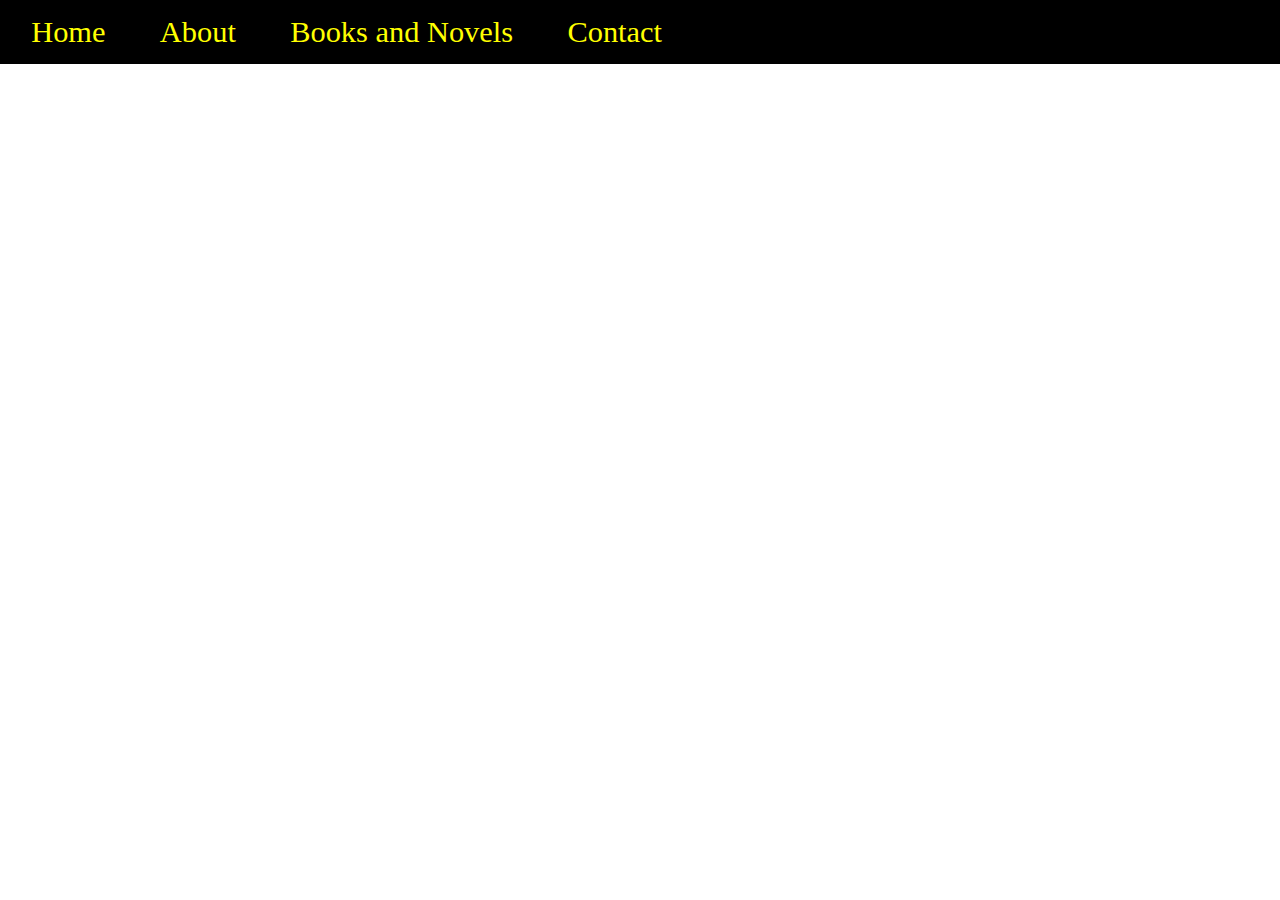
<file: index.html>
<!DOCTYPE html>
<html lang="en">

<head>
    <meta charset="UTF-8">
    <meta http-equiv="X-UA-Compatible" content="IE=edge">
    <meta name="viewport" content="width=device-width, initial-scale=1.0">
    <title>book cafe</title>
    <style>
        * {
            padding: 0;
            margin: 0;
            box-sizing: border-box;
        }

        .div {
            height: 100vh;
            width: 100vw;
            background-image: url("https://cdn.modlar.com/photos/2478/img/s_1920_x/9_3_4_bookstore_cafe_5656190c7c5e5.jpg");
            background-size: cover;
            background-attachment: fixed;
        }

        /* welcome to our cafe */
        .h1 {
            background-color: black;
            color: yellow;
            text-align: center;
            font-family: "ubuntu";
            display: inline-block;
            margin-left: 128px;
            margin-top: 88px;
            font-size: 60px;



        }

        /* hungry bookworms */
        .abc {
            background-color: black;
            color: yellow;
            text-align: center;
            font-family: "ubuntu";
            margin-top: 50px;
            margin-left: 128px;
            font-size: 60px;
            display: inline-block;




        }

        /* navbar */
        .horizontal-list {
            list-style: none;
            padding-left: 0px;
            margin: 0px;
        }

        .horizontal-list li {
            display: inline-block;
            margin: 0px 8px 8px 0px;
            font-weight: 100;
            font-size: 1.9rem;
            padding-left: 20px;
        }

        .horizontal-list li a {
            color: yellow;
            text-decoration: none;
            padding: 0.7rem;
            font-family: Ubuntu;

        }

        .nav-menu li a:hover {
            color: black;
            /* border-bottom:1px solid black; */
            background-color: white;
        }

        .text-center {
            text-align: left;
            padding-top: 15px;
        }

        .nav-menu li a {
            transition: color 0.5s, border-bottom 4s
        }

        /*.abcd{display: inline-block;
background-color: black;} */
        header {
            width: 100vw;
            height: 4rem;
            position: relative;
        }

        /* responsive */
        @media screen and (max-width:690px) {
            header {
                height: auto;
            }
        }
    </style>

</head>

<body>
    <div class="div">
        <header id="body-header" style="background-color: black;">
            <nav>
                <ul class="horizontal-list text-center nav-menu">
                    <li class="abcd"><a href="project1.html">Home</a></li>
                    <li class="abcd"><a href="about.html">About</a></li>
                    <li class="abcd"><a href="books.html">Books and Novels</a></li>



                    <li class="abcd"><a href="project3.html">Contact</a></li>
                </ul>
            </nav>
        </header>
        <marquee>
            <h3 class="h1" style="text-align:center;">Welcome to our
                cafe&nbsp;&nbsp;&nbsp;&nbsp;&nbsp;&nbsp;&nbsp;&nbsp;&nbsp;&nbsp;&nbsp;&nbsp;</h3>
        </marquee>


        <!--<div><h1 class="h1"><i>WELCOME!</i></h1></div>-->
        <marquee>
            <h3 class="abc">HUNGRY BOOKWORMS</h3>
        </marquee>
        <marquee>
            <h3 class="abc">Offers&nbsp;&nbsp;&nbsp;&emsp;&emsp;&emsp;&emsp;&emsp;&emsp;&emsp;&emsp;</h3>
        </marquee>
        <marquee>
            <h3 class="abc">On everything 40%
                OFF&nbsp;&nbsp;&nbsp;&nbsp;&nbsp;&nbsp;&nbsp;&nbsp;&nbsp;&nbsp;&nbsp;&nbsp;&nbsp;&nbsp;
                &nbsp;&nbsp;&nbsp;&nbsp;
            </h3>
        </marquee>
    </div>
</body>

</html>
</file>
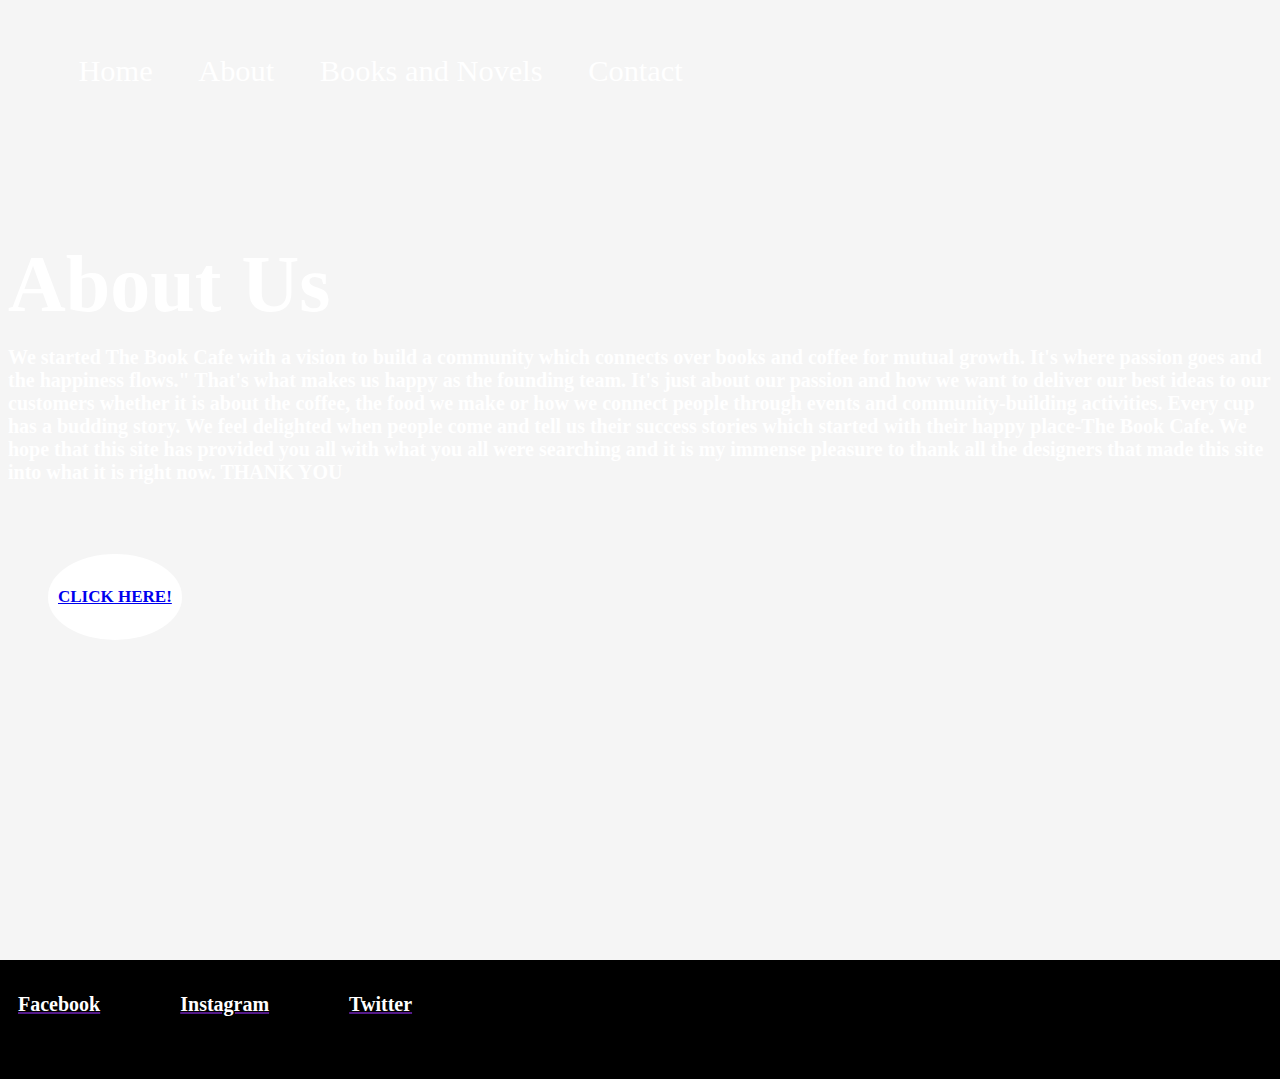
<file: about.html>
<html>
    <head>
        <title>
            About Us
        </title>
        <link rel="stylesheet" href="lovish.css">
        <style>
            .nisha{
                text-decoration: none;
                background-color: white;
                display: inline-block;
                color:red;
                padding:10px;
                text-decoration: none;
                color:black;
                border-radius: 50%;
            }
        </style>
    </head>
    <body>
        <div class="horizontal-list text-center nav-menu "> 
                      
                <header id="body-header">
                <nav>
                    <ul class="horizontal-list text-center nav-menu">
                        <li class="abcd"><a href="project1.html">Home</a></li>
                        <li class="abcd"><a href="about.html">About</a></li>
                        <li class="abcd"><a href="books.html">Books and Novels</a></li>
                        <li class="abcd"><a href="project3.html">Contact</a></li>
                    </ul>
                    </nav>
                    </header>
        </div>

        <div class="three"><h2>About Us</h2>
        <h3>     <p>
            We started The Book Cafe with a vision to build a community which connects over books and coffee for mutual growth. It's where passion goes and the happiness flows." That's what makes us happy as the founding team. It's just about our passion and how we want to deliver our best ideas to our customers whether it is about the coffee, the food we make or how we connect people through events and community-building activities. Every cup has a budding story. We feel delighted when people come and tell us their success stories which started with their happy place-The Book Cafe.
             We hope that this site has provided you all with  what you  all were searching and it  is my immense pleasure to thank all the designers that made this site into what it  is right now. THANK YOU 
            </p>
            <p>
               <ul>
                   <li class="nisha"><a href="about us.html"><h4>CLICK HERE!</h4></a></li>
               </ul>
            </p>
    </h3>
    </div>
   
    <div class="def">
        <div class="aa"><a href=""><h5>Facebook</h5></a>
        </div>
    
        <div class="bb"><a href=""><h5>Instagram</h5></a>
        </div>
        <div class="cc"><a href=""><h5>Twitter</h5></a></div>
    </div>
    </body>
    </html>
</file>
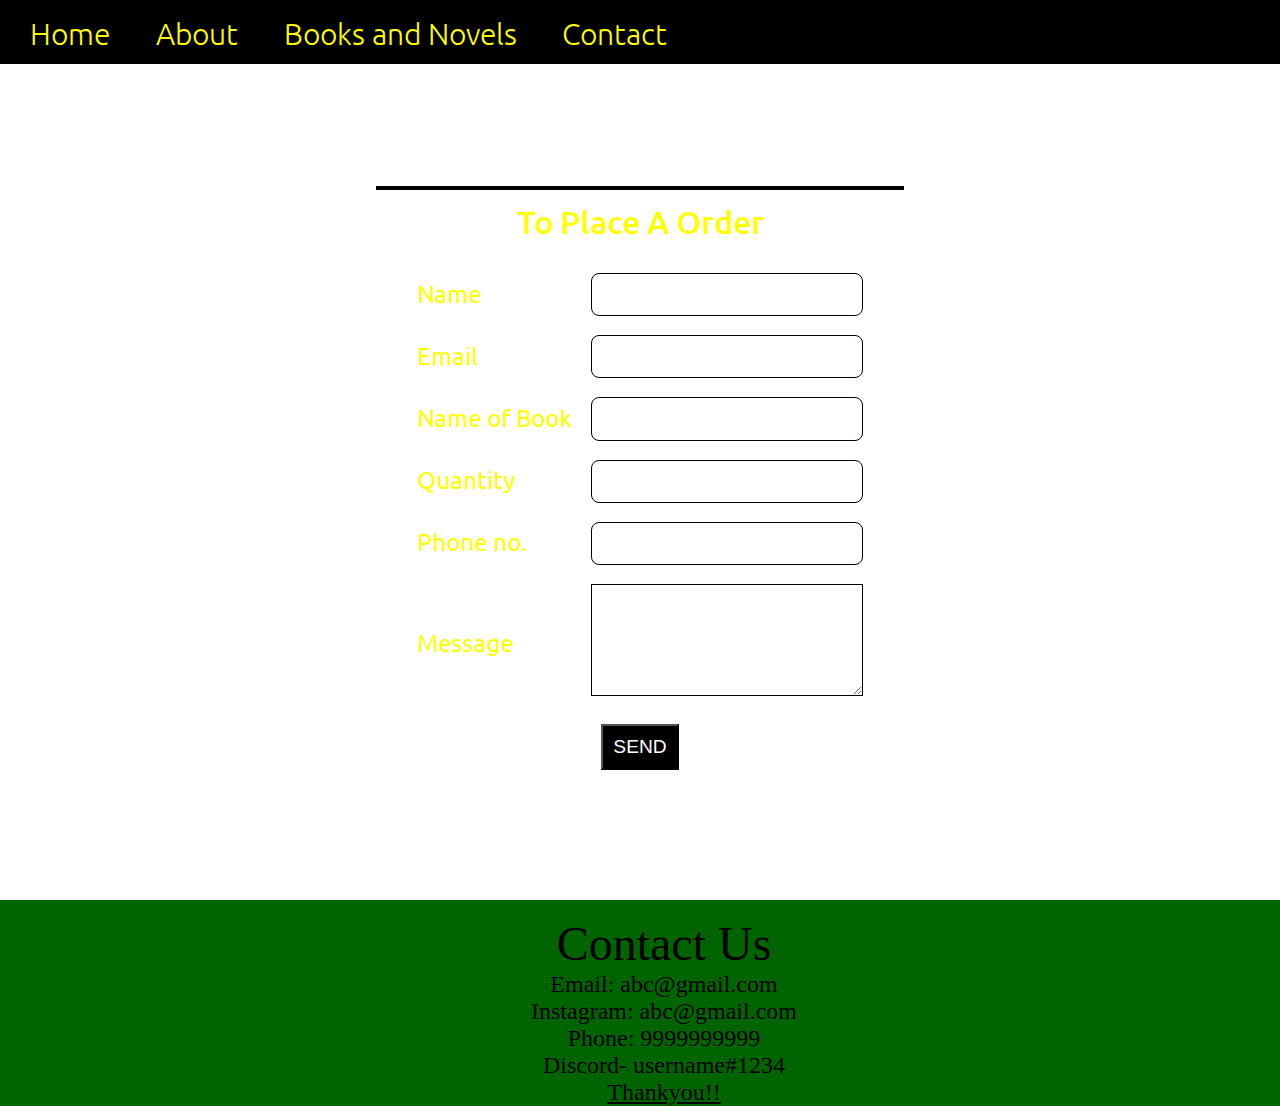
<file: project3.html>
<!DOCTYPE html>
<html lang="en">

<head>
    <meta charset="UTF-8">
    <meta http-equiv="X-UA-Compatible" content="IE=edge">
    <meta name="viewport" content="width=device-width, initial-scale=1.0">
    <title>Document</title>
    <link rel="stylesheet"
        href="https://fonts.googleapis.com/css2?family=Poppins:wght@400;500;600&family=Ubuntu:wght@400;500;700&display=swap%22">
    
    <link rel="stylesheet" href="project.css">
    <script src="projectScript.js" defer></script>
</head>

<body>
    <div class="picture">
    <header id="body-header" style="background-color:black;">
        <nav>
            <ul class="horizontal-list text-center nav-menu ">
                <li><a href="project1.html">Home</a></li>
                <li><a href="about.html">About</a></li>
                <li><a href="books.html">Books and Novels</a></li>
                <li><a href="project3.html">Contact</a></li>
            </ul>
        </nav>
    </header>
    

    <div id="main-body">
        <div id="subscription">
            <h4 class="widget-title">To Place A Order</h4>
            <!-- <div id="subscription-form"> -->
                <!-- background-image: url(https://images5.alphacoders.com/874/874633.jpg)-->
                <form>
                    <table cellspacing="19" cellpadding="4">
                        <tr>
                            <td><label for="input name">Name</label></td>
                            <td><input name="name" type="text" id="user123">
                            <span id="username"></span></td>
                        </tr>

                        <tr>
                            <td><label for="input-email">Email</label></td>
                            <td><input name="email" type="email" id="email">
                            <span id=" email"></span></td>
                        </tr>

                        <tr>
                            <td> <label for="input-subject">Name of Book</label></td>
                            <td><input name="subject" type="text" id="book">
                            <span id="bookname"></span></td>
                        </tr>

                        <tr>
                            <td> <label for="input-tables">Quantity</label></td>
                            <td> <input name="quantity" type="number" id="quantity">
                            <span id="quantity1"></span></td>
                        </tr>

                        <tr>
                            <td><label for="input-tables">Phone no.</label></td>
                            <td><input name="phone no." type="Number" id="number">
                            <span id="phoneno."></span></td>
                        </tr>

                        <tr>
                            <td> <label for="input-message">Message</label></td>
                            <td> <textarea name="message" row="30"></textarea></td>
                        </tr>
                    </table>
                    <div class="submit-button"> 
                         <button class="sub-btn"style="font-size: 1.2rem;background-color: black;color: white;padding: 10px;justify-content:center;" onclick="validation()">SEND</button>
                        <!-- <input type="button" class="sub-btn" onclick="validation()" > -->
                     </div> 
                </form>
            </div>
        </div>
        </div>


    </div>
    <center><div id="contact">
        <div style="font-size:3rem;">Contact Us</div>
        <div class="social-email">
            <p class="social-email">Email: abc@gmail.com</p>
        </div>
        <div class="social-insta">
            <p>Instagram: abc@gmail.com</p>
        </div>
        <div class="social-phone">
            <p>Phone: 9999999999</p>
        </div>
        <div class="social-discord">
            <p>Discord- username#1234</p>
        </div>
        <div>
            <a href="#lightbox" class="lightbox-color">Thankyou!!</a>
        </div>
        <div id="lightbox">
            <a href="#">X</a>
            <p>I hope you found this website helpful in some ways and thankyou for visiting on our website.
            </p>
        </div>
    </center>
</div>

</body>

</html>
</file>
<file: lovish.css>
body{
    background-image: url(https://images.unsplash.com/photo-1589998059171-988d887df646?ixlib=rb-1.2.1&ixid=MnwxMjA3fDB8MHxzZWFyY2h8Mnx8b3BlbiUyMGJvb2t8ZW58MHx8MHx8&w=1000&q=80);
    background-repeat: no-repeat;
    background-size: 2000px 1000px;
    background-color:whitesmoke;
}

.heading{
    display: inline-block;
}
.horizontal-list {
    list-style: none;

}

.horizontal-list li {
    display: inline-block;
    /* margin: 0px 8px 8px 0px; */
    top:0;
    font-weight: 100;
    font-size: 1.9rem;
    padding-left: 1.2rem;
}

.horizontal-list li a {
   
    color: white;
    text-decoration: none;
    /* padding-top: 30px; */
     font-family: "ubuntu"; 
    padding: 0.7rem;


}

.nav-menu li a:hover {
     color: black; 
    /* border-bottom: 1px solid black; */
    background-color: white;

}

.text-center {
    text-align: left;
    padding-top: 15px;
}

/* .nav-menu li a {
    transition: color 0.5s, border-bottom 4s
} */
.lovish{

    padding: 0%;
    margin-left: 730px;
    margin-right: 30px;
    position: relative;
    top: -35px;
}


h2{
    text-align: left;
    color:white;
    font-family:poppins;
    font-size: 80px;
    margin-top: 150px;
}
.three p{
    text-align: left;
    color:white;
    font-family:poppins;
    font-size: 20px;
    position: relative;
    top: -50px;
}

    
h3{
    display: inline;
    margin-left: 13px;
    color: whitesmoke;
    font-size: 17px;
    text-decoration: none;
 }
 h3:hover{
    color:blue;
}
.flex{
     height: 270px;
    width: 1240px; 
    display: flex;
     border: 5px solid black; 
    position: relative;
    top: 30%;
}

.a{
    text-align: center;
    border: 2px solid black;
    width: 25%;
    height: 270px;


}

.b{
    text-align: center;
    border: 2px solid black;
   width: 25%;
   height: 270px;
  
   
}
.c{
    text-align: center;
    border: 2px solid black;
    width: 25%;
    height: 270px;

}
.d{
    text-align: center;
    border: 2px solid black;
    width: 25%;
    height: 270px;

}

.form input{
    width: 550px;
    margin-left: 20px;
   
    height:50px;
    font-size: 20px;
}

.form textarea{
    margin-left: 20px;
    height: 80px;
    width: 550px;
}

.form button{
    margin-left: 20px;
    font-weight: bold;
    width: 100px;
    height: 30px;
    font-size: 15px;
    color: white;
    background-color: black;
}

.h4{
    font-size: 20px;
    margin-left: 30px;
    margin-bottom: -13px;
    color: black;
}
 

.def{
    display: flex;
    color:blue;
    background-color: black;
    margin-left: -10px;
    margin-right: -10px;
   position: relative;
   top: 300px;
}

.aa{
    margin-left: 20px;
    margin-bottom: 30px;
}

.bb{
    margin-left: 80px;
}
.cc{
    margin-left: 80px;
}

h5:first-child{
    font-size: 20px;
    color: white;
}
@media screen and (max-width:690px){
    header{
        height:auto;
    }
}
</file>
<file: project.css>
* {
  padding: 0;
  margin: 0;
  box-sizing: border-box;
}

.picture {
  background-image: url("https://images5.alphacoders.com/874/874633.jpg");
  background-size: cover;
  background-attachment: fixed;
  background-repeat: no-repeat;

  color: yellow;

  display: flex;
  flex-flow: row wrap;
  /* align-content: center; */
  justify-content: center;

  width: 100vw;
  height: 100vh;
}
/* form */
#subscription {
  display: flex;
  flex-flow: row wrap;
  justify-content: center;
  align-content: center;

  line-height: 2rem;
  /* width: 25rem; */
  width: 33rem;

  margin: 1rem 1rem 1rem 1rem;
  padding: 1rem 0.5rem 0.5rem 0.5rem;

  color: yellow;
  font-family: Ubuntu;

  border-top: 0.25rem solid black;

  -webkit-backdrop-filter: blur(5px);
  backdrop-filter: blur(5px);
}

#subscription h4 {
  font-size: 2rem;
  font-weight: 500;
  margin-bottom: 1rem;
}
#subscription input {
  border-radius: 0.5rem;
  width: 17rem;
  height: 2.7rem;
  border: 0.1rem solid black;
  /* color:yellow;
            border: 0.1rem solid black;
             background-color: rgba(48, 211, 129, 0); 
            font-size: 25px;
            font-family: Ubuntu;
             */
}

#subscription textarea {
  width: 17rem;
  height: 7rem;
  /* color:yellow; */
  border: 0.1rem solid black;
  /* background-color: rgb(99,48,211,0);
            font-size: 25px;
            font-family: Ubuntu;
             */
}

#subscription label {
  font-size: 1.5rem;
}

 .submit-button {
  display: flex;
  flex-flow: row wrap;
  justify-content: center;
  width: 100%;
}
 button[type="submit"] {
  font-size: 1.2rem;
  background-color: black;
  color: white;
  padding: 10px;
}  
/* to place a order */
.widget-title {
  font-size: 1.5rem;
}
/* navbar */
.horizontal-list {
  list-style: none;
}

.horizontal-list li {
  display: inline-block;
  /* margin: 0px 8px 8px 0px; */
  top: 0;
  font-weight: 100;
  font-size: 1.9rem;
  padding-left: 1.2rem;
}

.horizontal-list li a {
  color: yellow;
  text-decoration: none;
  /* padding-top: 30px; */
  font-family: "ubuntu";
  padding: 0.7rem;
}

.nav-menu li a:hover {
  color: black;
  /* border-bottom: 1px solid black; */
  background-color: white;
}

.text-center {
  text-align: left;
  padding-top: 15px;
}

/* .nav-menu li a {
            transition: color 0.5s, border-bottom 4s
        } */

header {
  width: 100vw;
  height: 4rem;
  position: relative;
}
/* responsive design */
@media screen and (max-width: 690px) {
  header {
    height: auto;
  }
}
/* info about us */
#contact {
  width: 100vw;
  height: auto;
  font-size: 1.5rem;
  padding: 1rem 0rem 0rem 3rem;
  background-color: darkgreen;
  /* display: flex;
            flex-flow: row wrap; */
  justify-content: center;
  align-content: center;
}
/* animation effect */
#lightbox {
   height: 0;
  width: 0;
  position: fixed;
  top: 0;
  left: 0;
  overflow: hidden; 
  transition: all 2s ease-in-out;
}
#lightbox:target {
  height: 30%;
  width: 30%;
  top: 25%;
  left: 25%;
  /* top:15%;
            left:40%; */
  background-color: lightgrey;
}
.lightbox-color {
  /* text-decoration: none; */
  color: black;
}
</file>
